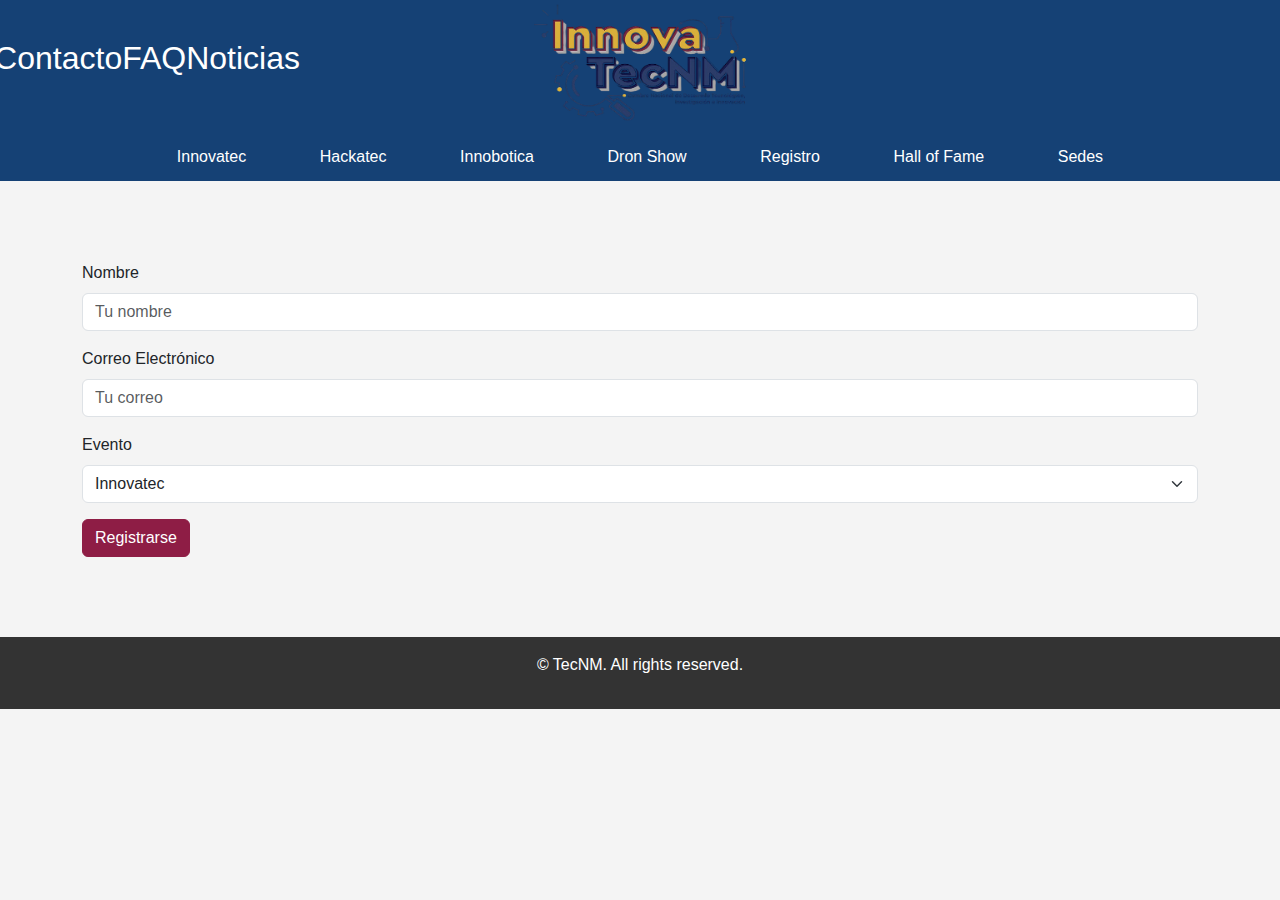
<file: register.html>
<!DOCTYPE html>
<html lang="en">
<head>
    
    <meta charset="UTF-8">
    <meta name="viewport" content="width=device-width, initial-scale=1.0">
    <title>Registro</title>
    <link href="https://cdn.jsdelivr.net/npm/bootstrap@5.3.3/dist/css/bootstrap.min.css" rel="stylesheet">
    <link rel="stylesheet" href="styles.css">
</head>
<body>
    <header class="bg-dark text-white text-center ">
        <div style="display: flex; flex-direction: row; justify-content: space-between; align-items: center;">
 
 
             
         <div style="display: flex; flex-direction: row; justify-content: flex-end; align-items: center; width: 300px;">
 
             <h2 class="nav-bar-text">
                 Contacto
             </h2>
 
             <h2 class="nav-bar-text">
                 FAQ
             </h2>
 
             <h2 class="nav-bar-text">
                 Noticias
             </h2>
 
         </div>
             
 
 
             <div style="display: flex; flex-direction: column; justify-content: space-between; align-content: center;">
                 <img src="imgs\innovaTecNM-removebg-preview.png" style=" height: 125px; width: 250px; " alt="" >
             </div>
             
             <div style="display: flex; flex-direction: row; justify-content: space-around; align-items: center; width: 300px;">
 
                 <i style="color: black;"  class="fa-solid fa-magnifying-glass"></i>
                 <i style="color: black;" class="fa-solid fa-user"></i>
                 <i style="color: black;" class="fa-solid fa-bars"></i>
                 
     
             </div>
 
         </div>
     </header>     
        
     <header class="bg-dark text-white text-center py-2">
 
            <nav class="navbar navbar-expand-lg navbar-dark bg-no-dark" style=" margin-bottom: -8px; padding: 4px;">
                <div class="container w-100">
                    <button class="navbar-toggler" type="button" data-toggle="collapse" data-target="#navbarNav" aria-controls="navbarNav" aria-expanded="false" aria-label="Toggle navigation">
                        <span class="navbar-toggler-icon"></span>
                     </button>
                     <div class="collapse navbar-collapse" id="navbarNav" style="display: flex; flex-direction: row; justify-content: space-evenly; align-items: center;">
                         <ul class="navbar-nav ml-auto" style=" display: flex; width: 1000px; justify-content: space-around; align-content: center;">
                             <li class="nav-item">
                                 <a class="nav-link" href="innovatec.html"><i class="fas fa-lightbulb"></i> Innovatec</a>
                             </li>
                             <li class="nav-item">
                                 <a class="nav-link" href="hackatec.html"><i class="fas fa-code"></i> Hackatec</a>
                             </li>
                             <li class="nav-item">
                                 <a class="nav-link" href="innobotica.html"><i class="fas fa-robot"></i> Innobotica</a>
                             </li>
                             <li class="nav-item">
                                 <a class="nav-link" href="dronshow.html"><i class="fas fa-cog"></i> Dron Show</a>
                             </li>
                             <li class="nav-item">
                                 <a class="nav-link" href="register.html"><i class="fas fa-user-edit"></i> Registro</a>
                             </li>
                             <li class="nav-item">
                                 <a class="nav-link" href="halloffame.html"><i class="fas fa-trophy"></i> Hall of Fame</a>
                             </li>
                             <li class="nav-item">
                                 <a class="nav-link" href="locations.html"><i class="fas fa-map-marker-alt"></i> Sedes</a>
                             </li>
                         </ul>
                     </div>
                 </div>
             </nav>
             
         
         </div>
             
     </header>
    <main class="container my-5">
        <form>
            <div class="mb-3">
                <label for="name" class="form-label">Nombre</label>
                <input type="text" class="form-control" id="name" placeholder="Tu nombre">
            </div>
            <div class="mb-3">
                <label for="email" class="form-label">Correo Electrónico</label>
                <input type="email" class="form-control" id="email" placeholder="Tu correo">
            </div>
            <div class="mb-3">
                <label for="event" class="form-label">Evento</label>
                <select class="form-select" id="event">
                    <option value="innovatec">Innovatec</option>
                    <option value="hackatec">Hackatec</option>
                    <option value="innobotica">Innobotica</option>
                    <option value="dronshow">Dron Show</option>
                </select>
            </div>
            <button type="submit" class="btn btn-primary">Registrarse</button>
        </form>
    </main>
    <footer class="bg-no-dark text-white text-center py-3">
        <p>&copy; TecNM. All rights reserved.</p>
    </footer>
</body>
</html>
</file>
<file: styles.css>
body {
    font-family: Arial, sans-serif;
    margin: 0;
    padding: 0;
    background-color: #f4f4f4;
}

header h1 {
    margin: 0;
}

main {
    padding: 2rem 0;
}

#general-info, #events {
    margin-bottom: 2rem;
}

.card {
    background-color: white;
    border: 1px solid #ddd;
}

.card-title {
    margin-top: 0;
}

footer {
    background-color: #333;
    color: white;
    text-align: center;
    padding: 1rem 0;
    position: relative;
    width: 100%;
    bottom: 0;
}

.carousel-item img {
    height: 60vh;
    object-fit: cover;
}



.bg-dark {
    background-color: #154175 !important;
}

.navbar-dark .navbar-nav .nav-link {
    color: #ffffff;
}

.btn-primary {
    background-color: #8E1D45;
    border-color: #8E1D45;
}

.btn-primary:hover {
    background-color: #721637;
    border-color: #721637;
}
</file>
